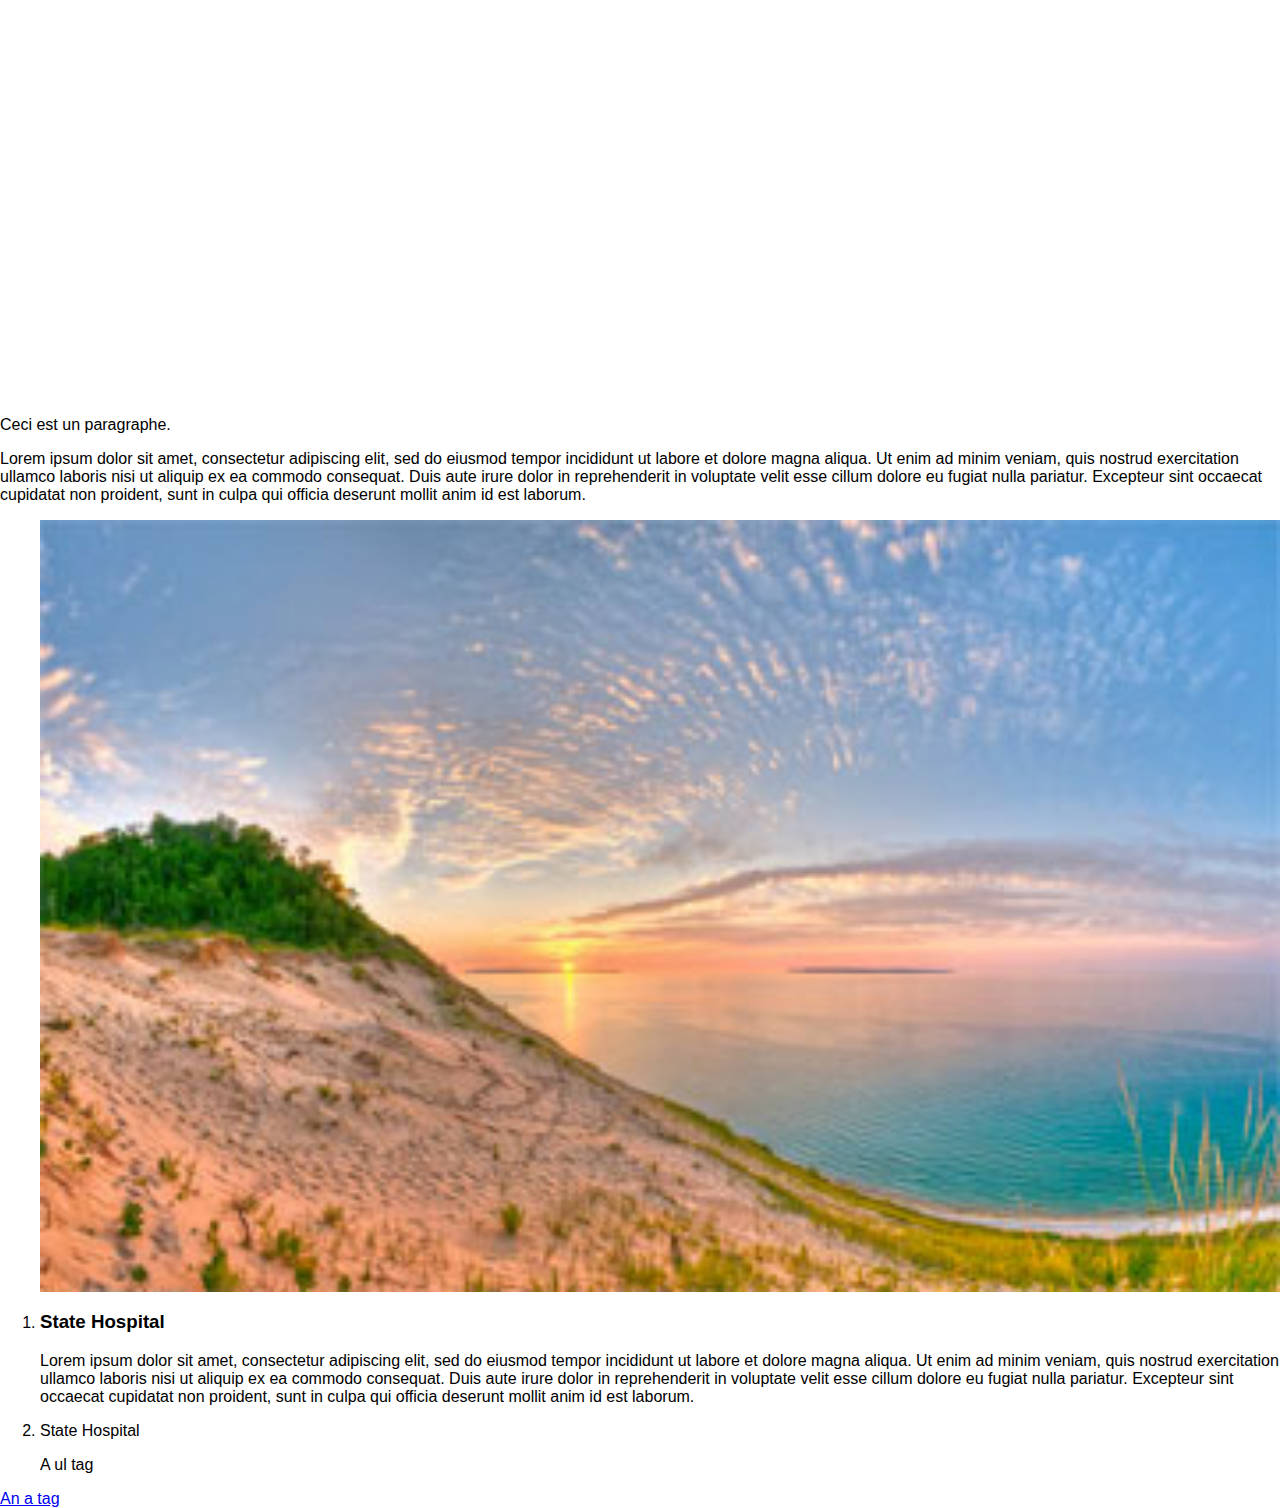
<file: index.html>
<!DOCTYPE html>
<html lang="en">

<head>
	<meta charset="utf-8">
	<meta http-equiv="X-UA-Compatible" content="IE=edge">
	<meta name="viewport" content="width=device-width, initial-scale=1">
	<meta name="description" content="Description here" />
	<title></title>
	<!--
		You can connect the CSS to the HTML here,
		inside the head tag. Here is an example:
		https://www.w3schools.com/tags/tag_link.asp

		Your CSS is inside the css folder in this project,
		so you will link to "css/style.css" instead of just
		"style.css". The css/ represents the folder.
	-->
	<link href="css/style.css" rel="stylesheet" />
</head>

<body>
	<!-- Citations here -->
	<div class="banner">
		<h1 class="page-title">Traverse City</h1>
	</div>
	<p lang="fr">Ceci est un paragraphe.</p>
	<p>Lorem ipsum dolor sit amet, consectetur adipiscing elit, sed do eiusmod tempor incididunt ut labore et dolore
		magna aliqua. Ut enim ad minim veniam, quis nostrud exercitation ullamco laboris nisi ut aliquip ex ea commodo
		consequat. Duis aute irure dolor in reprehenderit in voluptate velit esse cillum dolore eu fugiat nulla pariatur.
		Excepteur sint occaecat cupidatat non proident, sunt in culpa qui officia deserunt mollit anim id est laborum.</p>
	<ol>
		<li>
			<img src="images/lakeshore.jpg" />
			<h3>State Hospital</h3>
			<p>Lorem ipsum dolor sit amet, consectetur adipiscing elit, sed do eiusmod tempor incididunt ut labore et
				dolore magna aliqua. Ut enim ad minim veniam, quis nostrud exercitation ullamco laboris nisi ut aliquip ex
				ea commodo consequat. Duis aute irure dolor in reprehenderit in voluptate velit esse cillum dolore eu fugiat
				nulla pariatur. Excepteur sint occaecat cupidatat non proident, sunt in culpa qui officia deserunt mollit
				anim id est laborum.</p>
		</li>
		<li>State Hospital</li>
	</ol>
	<ul>A ul tag</ul>
	<a href="#">An a tag</a>
	<!--
	This is an HTML comment.
	It is optional, and you can delete it or use it to
	source help you get from AI tools like ChatGPT.

	Make sure all of your content is inside the body tag.

	If you'd like to add an image, save it to the images
	folder. Then, add an img tag. Here is an example:
	https://www.w3schools.com/tags/tag_img.asp

	Like your CSS link above, you are linking to a file
	inside a folder in this project, so you'll need to link
	to "images/your-image-name.jpg" for the image to show.
	-->
</body>

</html>
</file>
<file: css/style.css>
/* This is a comment in CSS */
img {
	display: block;
	width: 100%;
}

h1 {
	font-size: 10vw;
	color: #fff;
}

body {
	font-family: "Some custom", "Your backup", sans-serif;
	margin: 0;
}

.banner {
	background-image: url(https://placekitten.com/400/300);
	display: flex;
	position: relative;
	min-height: 400px;
	background-size: cover;
	justify-content: center;
	align-items: center;
}
</file>
